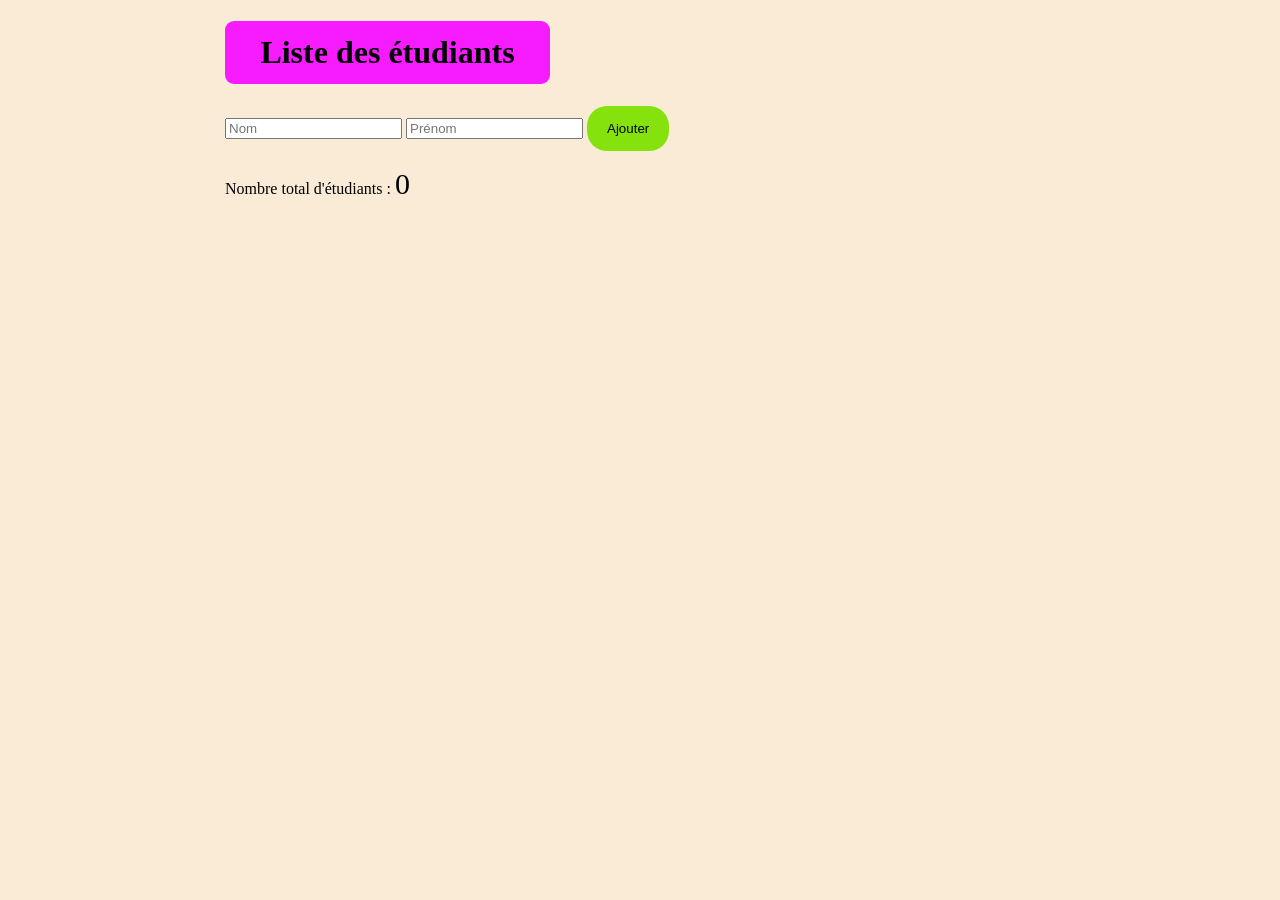
<file: index.html>
<!DOCTYPE html>
<html lang="fr">

<head>
    <meta charset="UTF-8">
    <meta name="viewport" content="width=device-width, initial-scale=1.0">
    <title>Gestion des étudiants</title>
   <link rel="stylesheet" href="styl.css">
</head>

<body>

    <h1>Liste des étudiants</h1>

    <div>
        <input type="text" id="Nom" placeholder="Nom">
        <input type="text" id="Prenom" placeholder="Prénom">
        <button id="btnAjouter">Ajouter</button>
    </div>

    <p>Nombre total d'étudiants : <span id="compteur">0</span></p>

    <ul id="listeEtudiants"></ul>

    <script>
        let etudiants = [];
        let cle  = "etudiants";

        let Nom = document.getElementById("Nom");
        let Prenom = document.getElementById("Prenom");
        let btnAjouter = document.getElementById("btnAjouter");
        let listeEtudiants = document.getElementById("listeEtudiants");
        let compteur = document.getElementById("compteur");

        function sauvegarderEtudiants() {
            localStorage.setItem(cle , JSON.stringify(etudiants));
        }

        function chargerEtudiants() {
            let donnees = localStorage.getItem(cle);
            if (donnees !== null) {
                etudiants = JSON.parse(donnees);
            } else {
                etudiants = [];
            }
        }

        function afficherEtudiants() {
            listeEtudiants.innerHTML = "";

            etudiants.forEach(function (etudiant) {
                let li = document.createElement("li");

                let span = document.createElement("span");
                span.textContent = etudiant.nom + " " + etudiant.prenom;

                let btnSupprimer = document.createElement("button");
                btnSupprimer.textContent = "Supprimer";
                btnSupprimer.addEventListener("click", function () {
                    supprimerEtudiant(etudiant.id);
                });

                li.appendChild(span);
                li.appendChild(btnSupprimer);
                listeEtudiants.appendChild(li);
            });

            compteur.textContent = etudiants.length;
        }

        function ajouterEtudiant() {
            let nom = Nom.value.trim();
            let prenom =Prenom.value.trim();

            if (nom === "" || prenom === "") {
                alert("Veuillez remplir tout les champ.");
                return;
            }

            let nouvelEtudiant = {
                id: Date.now(),
                nom: nom,
                prenom: prenom
            };

            etudiants.push(nouvelEtudiant);
            sauvegarderEtudiants();
            afficherEtudiants();

            Nom.value = "";
            Prenom.value = ""; 
        }

        function supprimerEtudiant(id) {
            etudiants = etudiants.filter(function (e) {
                return e.id !== id;
            });

            sauvegarderEtudiants();
            afficherEtudiants();
        }

        btnAjouter.addEventListener("click", ajouterEtudiant);


        chargerEtudiants();
        afficherEtudiants();
    </script>

</body>

</html>
</file>
<file: styl.css>
body {

    background-color: antiquewhite;
    margin: 0 auto;
    padding-left: 225px;

}
h1{
background-color: rgb(247, 27, 255);
font-weight: 50px;
width: 295px;
padding: 13px 15px;
border-radius: 9px;
font-weight: bold;
text-align: center;
animation: apparition 2s ease-in-out;
}

@keyframes apparition {
from {
    opacity: 0;
    transform: translateY(-50px);
}
to {
    opacity: 1;
    transform: translateY(0);
 }
}
button{
    background-color: rgb(134, 226, 13);
    border: 80px;
border-radius: 20px;
padding: 15px 20px;

}
span{
    font-size: 30px;
}
</file>
